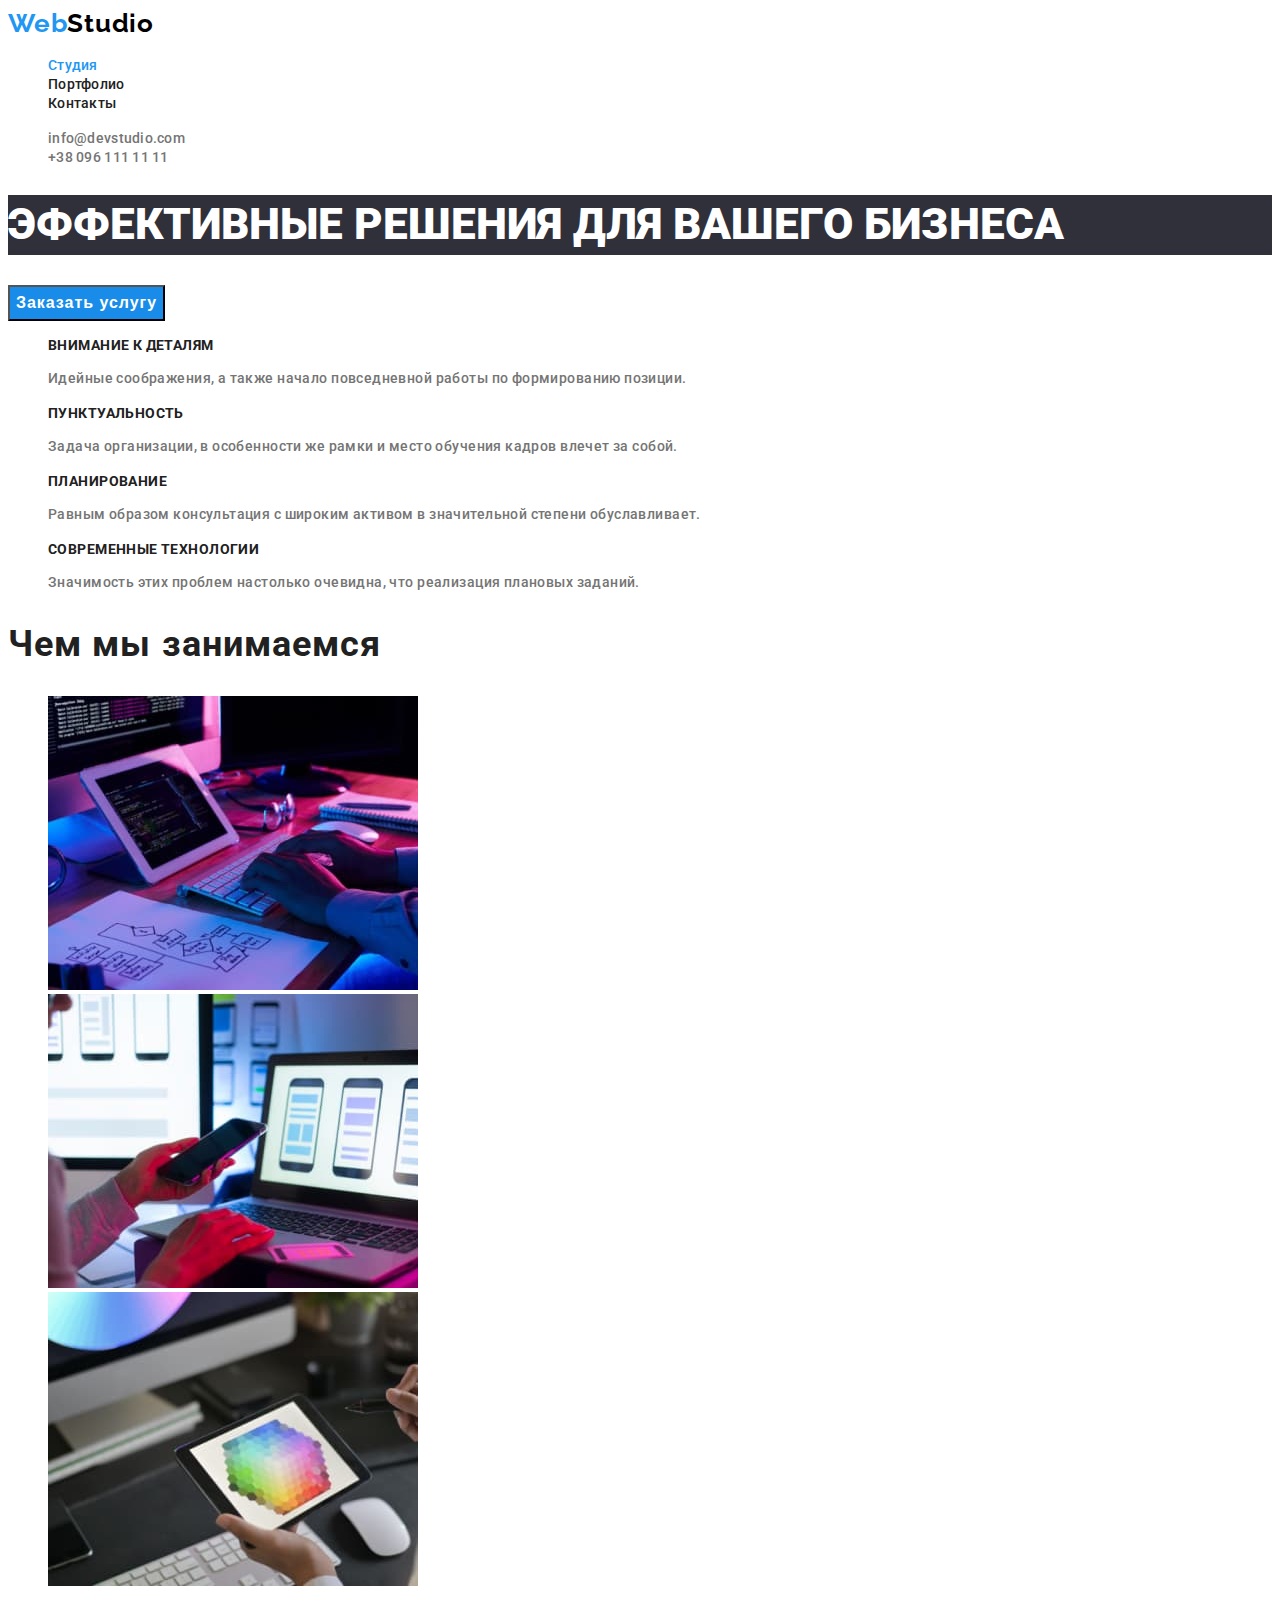
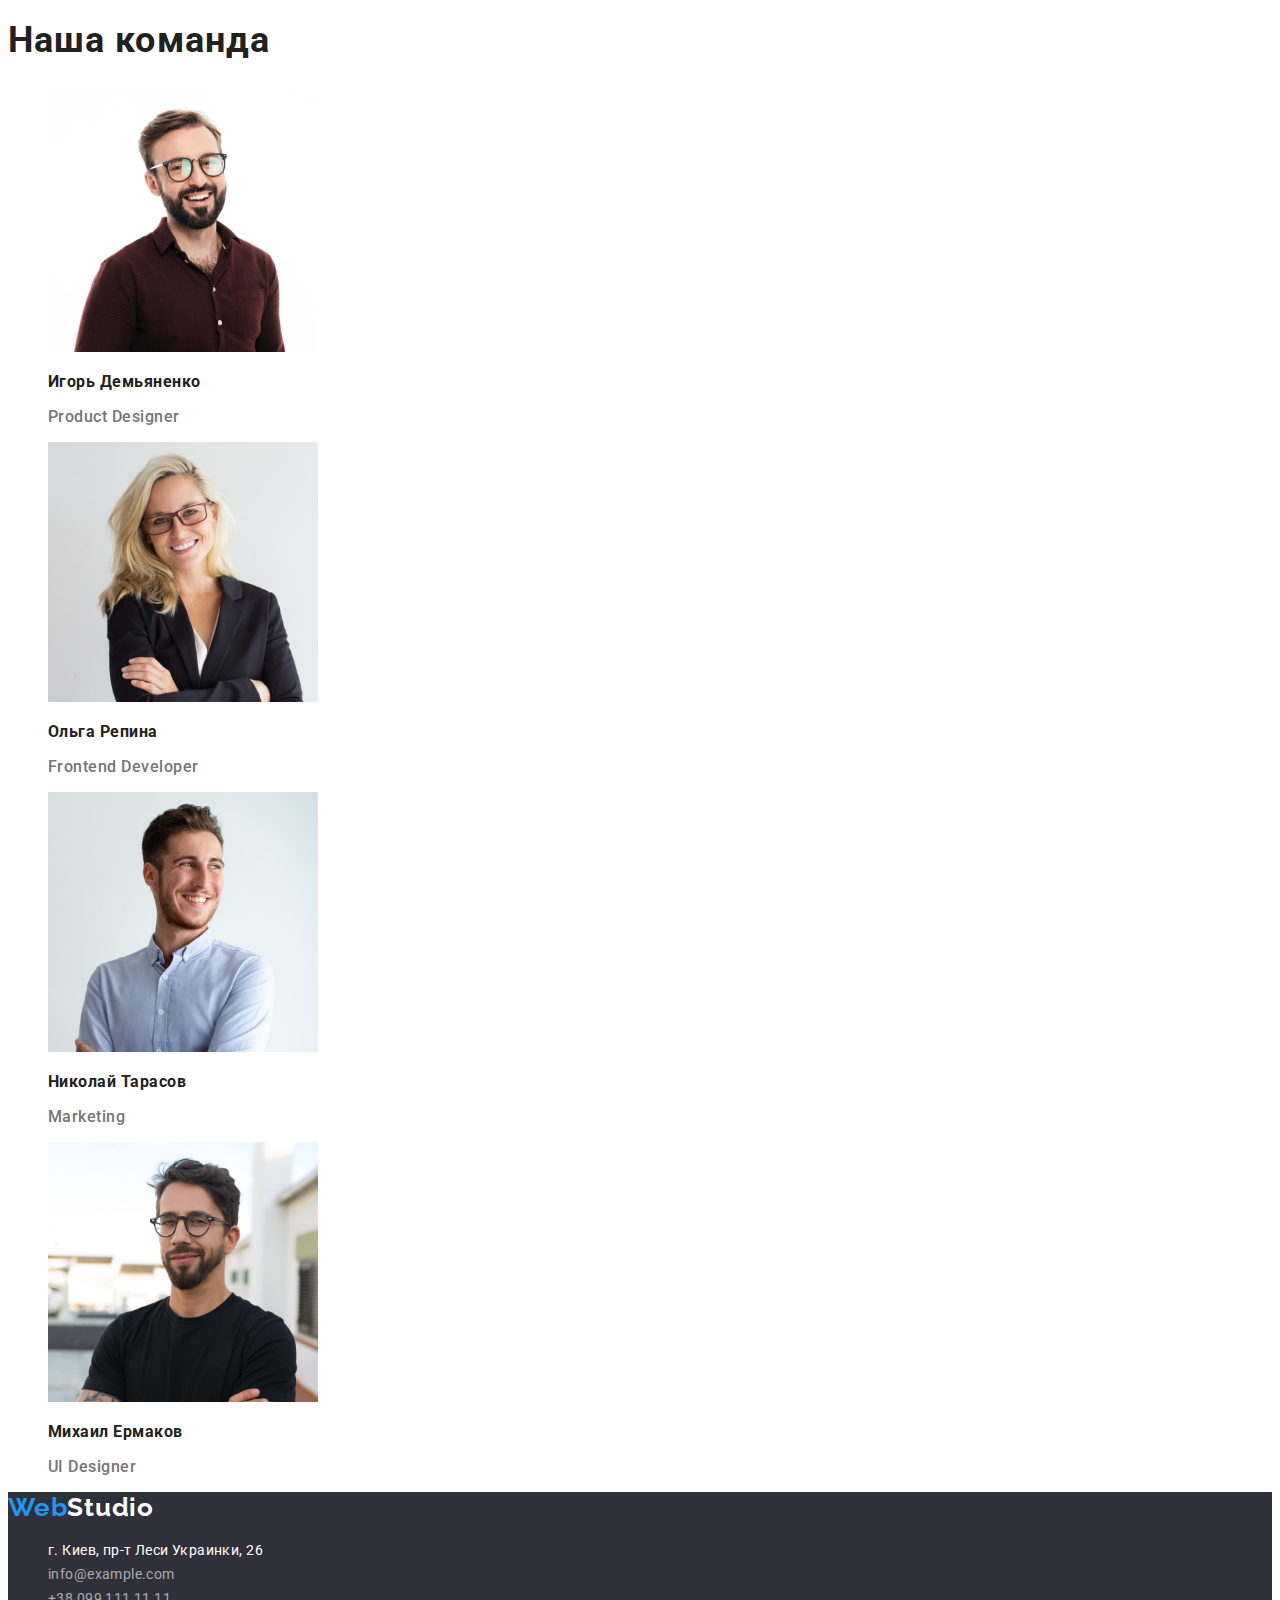
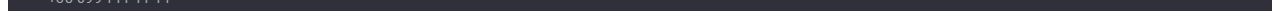
<file: index.html>
<!DOCTYPE html>
<html lang="ru">
<head>
    <meta charset="UTF-8">
    <meta http-equiv="X-UA-Compatible" content="IE=edge">
    <meta name="viewport" content="width=device-width, initial-scale=1.0">
    <title>WebStudio</title>
    <link rel="preconnect" href="https://fonts.gstatic.com">
    <link 
        href="https://fonts.googleapis.com/css2?family=Raleway:wght@700&family=Roboto:wght@400;500;700;900&display=swap" rel="stylesheet">
    <link rel="stylesheet" href="./css/styles.css">
</head>
<body class="body"> 
    <!--Секція HEADER-->
    <header class="header">
        <nav class="navigation">
            <a class="logo" href="./"><span class="logo-web">Web</span><span class="logo-s">Studio</span></a>
            <ul class="menu">
                <li class="list">
                    <a class="menu-link current" href="">Студия</a>
                </li>
                <li class="list">
                    <a class="menu-link" href="./portfolio.html">Портфолио</a>
                </li>
                <li class="list">
                    <a class="menu-link" href="">Контакты</a>
                </li>
            </ul>
        </nav>
        <ul>
            <li class="list">
                <a class="mail-link" href="emailto:info@devstudio.com">info@devstudio.com</a>
            </li>
            <li class="list">
                <a class="tel-link" href="tel:+380961111111">+38 096 111 11 11</a>
            </li>
        </ul>
    </header>
    <main>
        <!-- Секція HERO -->
        <section>
            <h1 class="hero-z">Эффективные решения 
                для вашего бизнеса</h1>
            <button class="modal-btn" type="button">Заказать услугу</button>
        </section>
        <!--Секція ОСОБЕНОСТи  Section-1-->
        <section>
            <h2 hidden>Наши особенности</h2>
            <ul>
                <li class="list">
                    <h2 class="hero-list">Внимание к деталям</h2>
                    <p class="hero-list-item">Идейные соображения, а также начало повседневной работы по формированию позиции.</p>
                </li>
                <li class="list">
                    <h2  class="hero-list">Пунктуальность</h2>
                    <p class="hero-list-item">Задача организации, в особенности же рамки и место обучения кадров влечет за собой.</p>
                </li>
                <li class="list">
                    <h2  class="hero-list">Планирование</h2>
                    <p class="hero-list-item">Равным образом консультация с широким активом в значительной степени обуславливает.</p>
                </li>
                <li class="list">
                    <h2  class="hero-list">Современные технологии</h2>
                    <p class="hero-list-item">Значимость этих проблем настолько очевидна, что реализация плановых заданий.</p>
                </li>
            </ul>
        </section>
        <!--Секція Чем мы занимаемся Section-2-->
        <section>
            <h2 class="section-work">Чем мы занимаемся</h2>
            <ul>
                <li class="list">
                    <img src="./images/img-1.jpg" alt="Внимание к деталям" width="370" height="294">
                </li>
                <li class="list">
                    <img src="./images/img-2.jpg" alt="Пунктуальность" width="370" height="294">
                </li>
                <li class="list">
                    <img src="./images/img-3.jpg" alt="Современные технологии" width="370" height="294">
                </li>
            </ul>
        </section>
        <!--Секція Наша команда Section-3-->
        <section>
            <h2 class="section-work">Наша команда</h2>
            <ul>
                <li class="list">
                    <img src="./images/img-id.jpg" alt="Игорь Демьненко" width="270" height="260">
                    <h3 class="section-our-team">Игорь Демьяненко</h3>
                    <p class="section-profession">Product Designer</p>
                </li>
                <li class="list">
                    <img src="./images/img-op.jpg" alt="Ольга Репина" width="270" height="260">
                    <h3 class="section-our-team">Ольга Репина</h3>
                    <p class="section-profession">Frontend Developer</p>
                </li>
                <li class="list">
                    <img src="./images/img-nt.jpg" alt="Николай Тарасов" width="270" height="260">
                    <h3 class="section-our-team">Николай Тарасов</h3>
                    <p class="section-profession">Marketing</p>
                <li class="list">
                    <img src="./images/img-me.jpg" alt="Михаил Ермаков" width="270" height="260">
                    <h3 class="section-our-team">Михаил Ермаков</h3>
                    <p class="section-profession">UI Designer</p>
                </li>
            </ul>
        </section>
    </main>
    <footer class="footer">
        <!--Контакти-->
        <a class="logo-footer" href="./"><span class="logo-footer-web">Web</span><span class="logo-footer-s">Studio</span></a>
        <address>
        <ul>
            <li class="list"><a class="footer-adres-1" href="https://goo.gl/maps/1ds3YkNvuFU2GXz48" target="_blank" rel="noopener noreferrer">г. Киев, пр-т Леси Украинки, 26</a></li>
            <li class="list"><a class="footer-adres-2" href="mailto:info@example.com">info@example.com</a></li>
            <li class="list"><a class="footer-adres-2" href="tel:+380991111111">+38 099 111 11 11</a></li>
        </ul>
    </address>
    </footer>
</body>
</html>
</file>
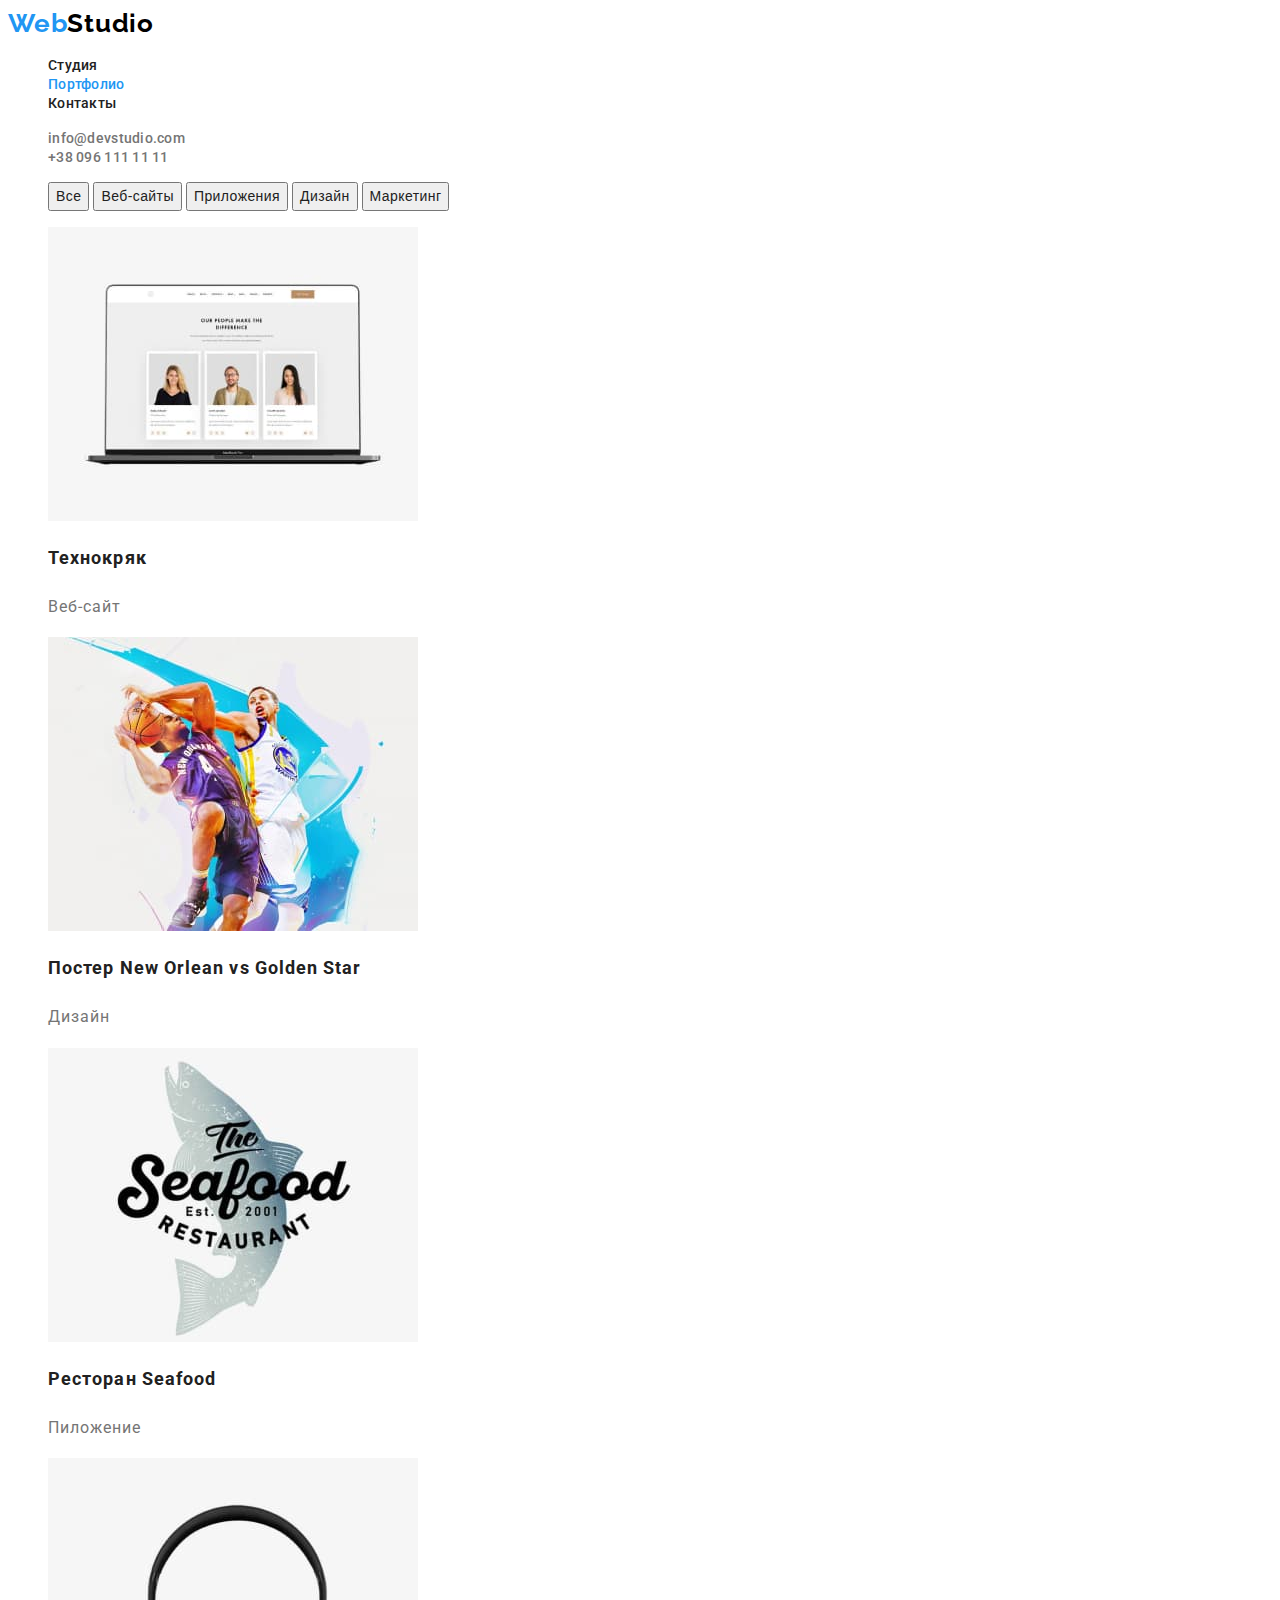
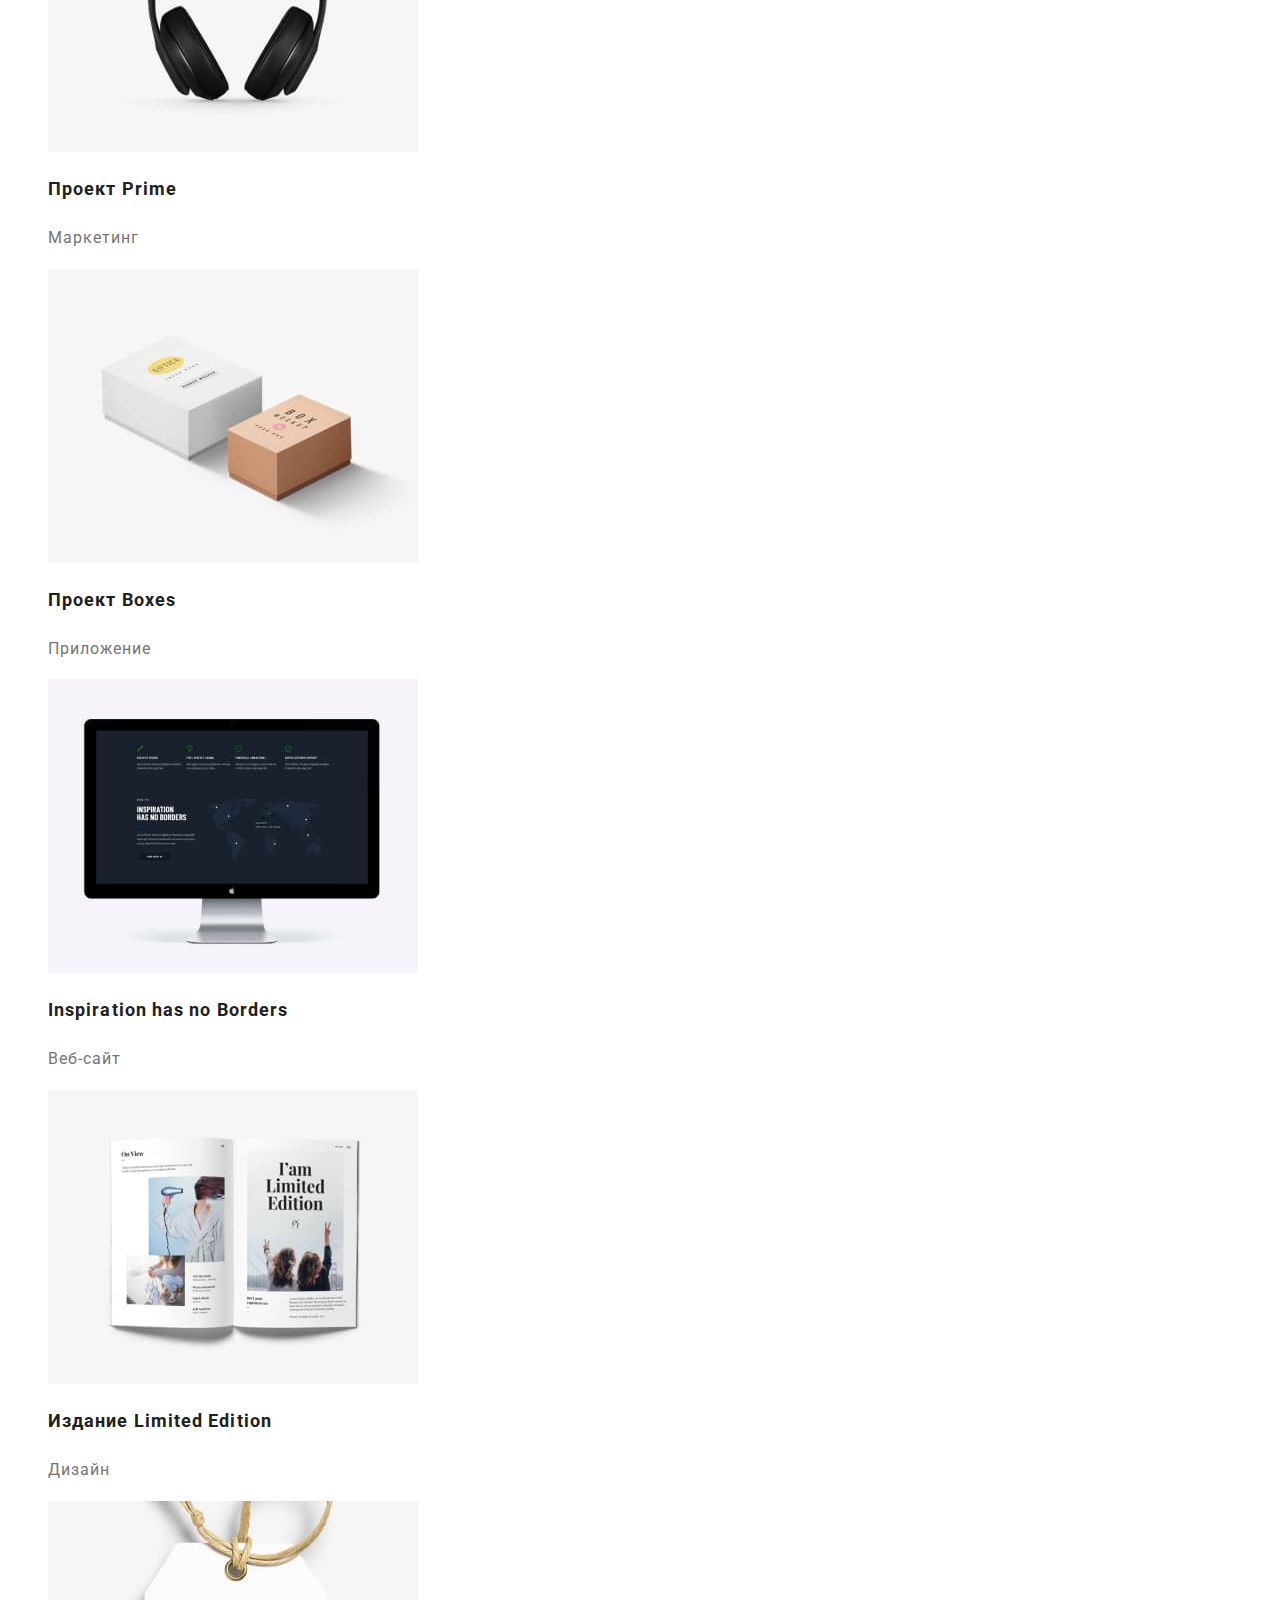
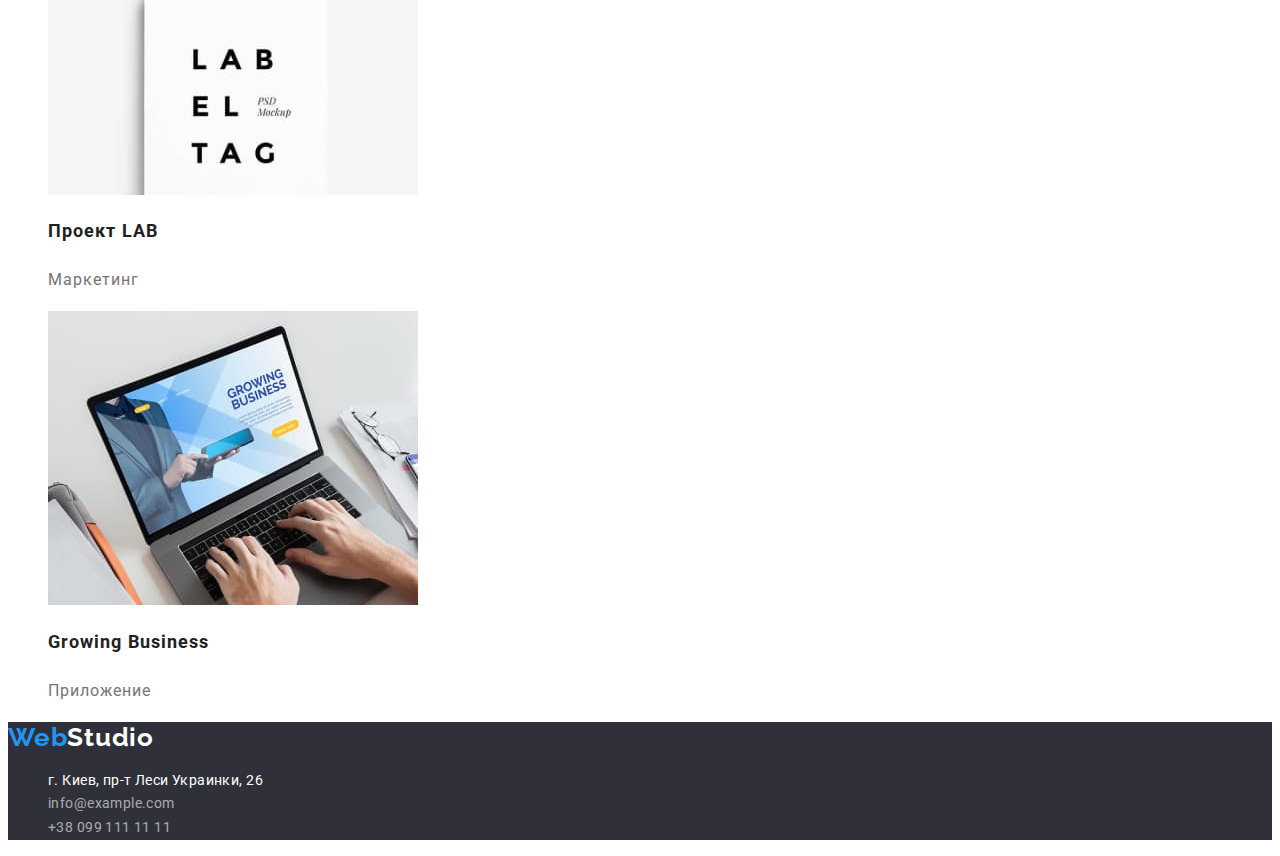
<file: portfolio.html>
<!DOCTYPE html>
<html lang="en">
<head>
    <meta charset="UTF-8">
    <meta http-equiv="X-UA-Compatible" content="IE=edge">
    <meta name="viewport" content="width=device-width, initial-scale=1.0">
    <title>Portfolio</title>
    <link rel="preconnect" href="https://fonts.gstatic.com">
    <link 
        href="https://fonts.googleapis.com/css2?family=Raleway:wght@700&family=Roboto:wght@400;500;700;900&display=swap" rel="stylesheet">
    <link rel="stylesheet" href="./css/styles.css">
</head>
<body class="body">
    <!--Секція HEADER-->
    <header class="header">
        <nav class="navigation">
            <a class="logo" href="./index.html"><span class="logo-web">Web</span><span class="logo-s">Studio</span></a>
            <ul class="menu">
                <li class="list">
                    <a class="menu-link" href="./index.html">Студия</a>
                </li>
                <li class="list">
                    <a class="menu-link current" href="./portfolio.html">Портфолио</a>
                </li>
                <li class="list">
                    <a class="menu-link" href="">Контакты</a>
                </li>
            </ul>
        </nav>
        <ul>
            <li class="list">
                <a class="mail-link" href="emailto:info@devstudio.com">info@devstudio.com</a>
            </li>
            <li class="list">
                <a class="tel-link" href="tel:+380961111111">+38 096 111 11 11</a>
            </li>
        </ul>
    </header>

<!--HERO-->
<main>
    <section>
        <ul>
            <il class="portfolio-modadl-btn">
                <button class="modal-btn-portfolio" type="button">Все</button>
            </il>
            <il class="portfolio-modadl-btn">
                <button class="modal-btn-portfolio" type="button">Веб-сайты</button>
            </li>
            <il class="portfolio-modadl-btn">
                <button class="modal-btn-portfolio" type="button">Приложения</button>
            </li>
            <il class="portfolio-modadl-btn">
                <button class="modal-btn-portfolio" type="button">Дизайн</button>
            </li>
            <il class="portfolio-modadl-btn">
                <button class="modal-btn-portfolio" type="button">Маркетинг</button>
            </li>
        </ul>

        <ul>
            <li class="list">
                <a href=""><img src="./images/texno-kryak.jpg" alt="Технокряк"  width="370" height="294"></a>
                <h2 class="portfolio-list">Технокряк</h2>
                <p class="portfolio-list-item">Веб-сайт</p>
            </li>
            <li class="list">
                <a href=""><img src="./images/design.jpg" alt="Постер New Orlean vs Golden Star"  width="370" height="294"></a>
                <h2 class="portfolio-list">Постер New Orlean vs Golden Star</h2>
                <p class="portfolio-list-item">Дизайн</p>
            </li>
            <li class="list">
                <a href=""><img src="./images/restoran.jpg" alt="Ресторан Seafood"  width="370" height="294"></a>
                <h2 class="portfolio-list">Ресторан Seafood</h2>
                <p class="portfolio-list-item">Пиложение</p>
            </li>
            <li class="list">
                <a href=""><img src="./images/prime.jpg" alt="Проект Prime"  width="370" height="294"></a>
                <h2 class="portfolio-list">Проект Prime</h2>
                <p class="portfolio-list-item">Маркетинг</p>
            </li>
            <li class="list">
                <a href=""><img src="./images/boxes.jpg" alt="Проект Boxes"  width="370" height="294"></a>
                <h2 class="portfolio-list">Проект Boxes</h2>
                <p class="portfolio-list-item">Приложение</p>
            </li>
            <li class="list">
                <a href=""><img src="./images/borders.jpg" alt="Inspiration has no Borders"  width="370" height="294"></a>
                <h2 class="portfolio-list">Inspiration has no Borders</h2>
                <p class="portfolio-list-item">Веб-сайт</p>
            </li>
            <li class="list">
                <a href=""><img src="./images/limited-edition.jpg" alt="Издание Limited Editions"  width="370" height="294"></a>
                <h2 class="portfolio-list">Издание Limited Edition</h2>
                <p class="portfolio-list-item">Дизайн</p>
            </li>
            <li class="list">
                <a href=""><img src="./images/lab.jpg" alt="Проект LAB"  width="370" height="294"></a>
                <h2 class="portfolio-list">Проект LAB</h2>
                <p class="portfolio-list-item">Маркетинг</p>
            </li>
            <li class="list">
                <a href=""><img src="./images/business.jpg" alt="Growing Business"  width="370" height="294"></a>
                <h2 class="portfolio-list">Growing Business</h2>
                <p class="portfolio-list-item">Приложение</p>
            </li>
        </ul>
    </section>
</main>




    <footer class="footer">
        <!--Контакти-->
        <a class="logo-footer" href="./"><span class="logo-footer-web">Web</span><span class="logo-footer-s">Studio</span></a>
        <address>
        <ul>
            <li class="list"><a class="footer-adres-1" href="https://goo.gl/maps/1ds3YkNvuFU2GXz48" target="_blank" rel="noopener noreferrer">г. Киев, пр-т Леси Украинки, 26</a></li>
            <li class="list"><a class="footer-adres-2" href="mailto:info@example.com">info@example.com</a></li>
            <li class="list"><a class="footer-adres-2" href="tel:+380991111111">+38 099 111 11 11</a></li>
        </ul>
    </address>
    </footer>


</body>
</html>
</file>
<file: css/styles.css>
/*Стилізація верхнього меню секції HEADER*/
/*Перемінні*/
:root{
    --color-text: #2196F3;
    --color-text-logo: black;  
    --color-text-menu:#212121;
    --color-text-mail-tel:#757575;
    --color-text-section: #212121;
    --color-sections-text:#757575;
    --text-color-hero:#FFFFFF;

    --background-color-hero: #2f303a;
    --background-color-btn: #188ce8;
    --background-color-footer:#2F303A;
    --background-color-modal-btn-potfolio:#2196F3;

    --font-family-text: Roboto;
    --font-family-logo: Raleway;
}
/*Логотип WebStudio*/
.body{
    font-family: 'Roboto', sans-serif;
    font-style:normal;
    font-weight: 500;
    color:var(--color-sections-text)
}
.logo{
    font-family: var(--font-family-logo); 
    font-style: normal; 
    font-weight: bold;
    font-size: 26px; 
    line-height: 31px;
/* identical to box height */ 
    letter-spacing: 0.03em;
    color: var(--color-text)
    text-decoration: none
    text-shadow: 0 4 4
    rgba(0,0.0,0.25);
    text-decoration: none /*прибирає підкреслення*/
}
.logo-web
{
    color: var(--color-text)
}
.logo-s
{
    color:var(--color-text-logo);
}
/*Стилізація блокім меню: Студія,Потфоліо...*/
.menu-link{

    font-size: 14px; 
    line-height: 1.14; 
    letter-spacing: 0.02em;
    
    color:var(--color-text-menu);
    text-decoration: none
}
.menu-link:hover,
.menu-link:focus
{
    color: var(--color-text)
}

.menu-link.current
{
    color:var(--color-text);
}

/*Стилізація блоків меню тел, майл*/
.mail-link{
    font-size: 14px; 
    line-height: 1.14; 
    letter-spacing: 0.02em;
    
    color:var(--color-text-mail-tel);
    text-decoration: none
}
.tel-link
{ 
    font-size: 14px; 
    line-height: 1.14; 
    letter-spacing: 0.02em;
    color:var(--color-text-mail-tel);
    text-decoration: none
}
.mail-link:hover,
.mail-link:focus
{
    color: var(--color-text);
}
.tel-link:hover,
.tel-link:focus
{
    color:var(--color-text);
}


/*Стилізація секції HERO*/
.hero-z
{
    font-weight: 900; 
    font-size: 44px; 
    line-height: 1.36;
    color: var(--text-color-hero);
    background:var(--background-color-hero);
    text-transform: uppercase;
}
.modal-btn 
{
    background:var(--background-color-btn);
    font-weight: bold; 
    font-size: 16px; 
    line-height: 30px;
    /* identical to box height, 187% */
    display: flex; 
    align-items: center; 
    text-align: center; 
    letter-spacing: 0.06em;
    color: var(--text-color-hero);
    cursor: pointer;
}

/*Стилізація секцій */
/*Секція особенності Section-1*/
.hero-list
{ 
    font-weight: bold; 
    font-size: 14px; 
    line-height: 16px;
    letter-spacing: 0.03em;
    text-transform: uppercase;
    color: var(--color-text-section);
}

.hero-list-item
{ 
 
    font-size: 14px; 
    line-height: 1.71;
    letter-spacing: 0.03em;
    color:var(--color-sections-text);
}

/*Секція чим займаємося Section-2*/
.section-work
{
    font-weight: bold; 
    font-size: 36px; 
    line-height: 1.16;
    letter-spacing: 0.03em;
    color: var(--color-text-section);
}


/*Секція наша команда Section-3*/
.section-our-team
{
    font-size: 16px; 
    line-height: 1.19;
    letter-spacing: 0.03em;
    color: var(--color-text-section);
}
.section-profession
{ 
    font-size: 16px; 
    line-height: 1.19;
    letter-spacing: 0.03em;
    color: var(--color-sections-text);
}
/*Стилізація секяції footer*/

.footer
{
    background: var(--background-color-footer);
}
.logo-footer
{
    font-family: Raleway; 
    font-style: normal; 
    font-weight: bold;
    font-size: 26px; 
    line-height: 1.19;
/* identical to box height */ 
    letter-spacing: 0.03em;
    color: var(--color-text);
    text-decoration: none
    text-shadow: 0 4 4
    rgba(0,0.0,0.25);
    text-decoration: none /*прибирає підкреслення*/ 
}
.logo-footer-web
{
    color:var(--color-text);
}
.logo-footer-s
{
    color:var(--text-color-hero);
}
.footer-adres-1
{
    font-family: Roboto; 
    font-style: normal;
    font-weight: normal; 
    font-size: 14px; 
    line-height: 1.71;
    letter-spacing: 0.03em;
    color: var(--text-color-hero);
    text-decoration: none;
}
.footer-adres-2
{
    font-family: Roboto; 
    font-style: normal; 
    font-weight: normal; 
    font-size: 14px; 
    line-height: 1.71;
    letter-spacing: 0.03em;
    color: rgba(255, 255, 255, 0.6);
    text-decoration: none;  
}

/*portfolio.html*/
/*Стилізація та сторінки portfolio*/

.modal-btn-portfolio
{ 
    font-size: 14px; 
    line-height: 1.63;
    letter-spacing: 0.03em;
    color:var(--color-text-section);
    cursor: pointer;
}   
.modal-btn-portfolio:hover,
.modal-btn-portfolio:focus
{
    color: var(--text-color-hero);
    background:var(--background-color-modal-btn-potfolio);
}

.portfolio-list
{ 
    font-weight: bold; 
    font-size: 18px; 
    line-height: 2;
    letter-spacing: 0.06em;
    color: var(--color-text-section);
}
.portfolio-list-item
{
    font-weight: normal; 
    font-size: 16px; 
    line-height: 1.85;
    letter-spacing: 0.06em;
    color: var(--color-sections-text);
}
.list
{
    list-style: none; /*прибирає точки в списку*/
}
.portfolio-modadl-btn{
    list-style: none;
}
</file>
